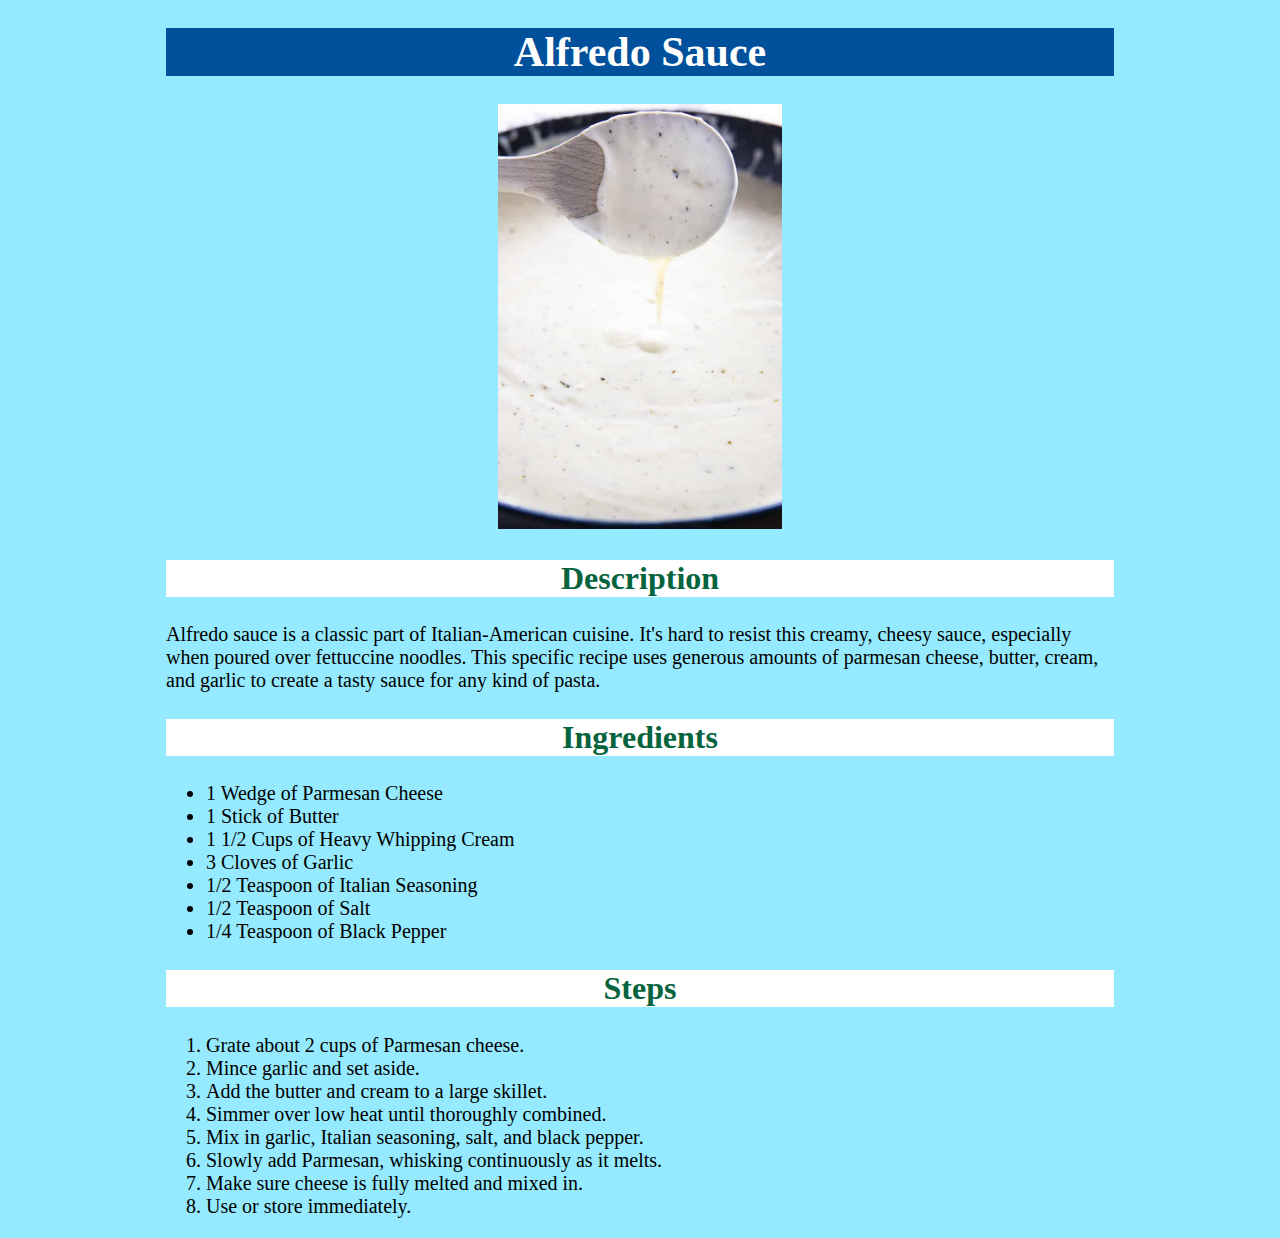
<file: recipes/alfredo-sauce.html>
<!DOCTYPE html>
<html lang="en">

<head>
    <meta charset="UTF-8">
    <meta name="viewport" content="width=device-width, initial-scale=1.0">
    <link rel="stylesheet" href="../css/style.css">
    <title>Alfredo Sauce Recipe</title>
</head>

<body>
    <div class="page-content">
        <h1>Alfredo Sauce</h1>
        <div>
            <img class="image-full" src="./../img/alfredo-sauce.jpg"
                alt="Creamy alfredo sauce dripping from a wooden spoon.">
        </div>

        <h2>Description</h2>
        <p class="info" id="desc">Alfredo sauce is a classic part of Italian-American cuisine. It's hard to resist this creamy, cheesy sauce,
            especially when poured over fettuccine noodles. This specific recipe uses generous amounts of parmesan
            cheese, butter, cream, and garlic to create a tasty sauce for any kind of pasta.</p>

        <h2>Ingredients</h2>
        <ul class="info" id="ingrd">
            <li>1 Wedge of Parmesan Cheese</li>
            <li>1 Stick of Butter</li>
            <li>1 1/2 Cups of Heavy Whipping Cream</li>
            <li>3 Cloves of Garlic</li>
            <li>1/2 Teaspoon of Italian Seasoning</li>
            <li>1/2 Teaspoon of Salt</li>
            <li>1/4 Teaspoon of Black Pepper</li>
        </ul>

        <h2>Steps</h2>
        <ol class="info" id="steps">
            <li>Grate about 2 cups of Parmesan cheese.</li>
            <li>Mince garlic and set aside.</li>
            <li>Add the butter and cream to a large skillet.</li>
            <li>Simmer over low heat until thoroughly combined.</li>
            <li>Mix in garlic, Italian seasoning, salt, and black pepper.</li>
            <li>Slowly add Parmesan, whisking continuously as it melts.</li>
            <li>Make sure cheese is fully melted and mixed in.</li>
            <li>Use or store immediately.</li>
        </ol>
    </div>
</body>

</html>
</file>
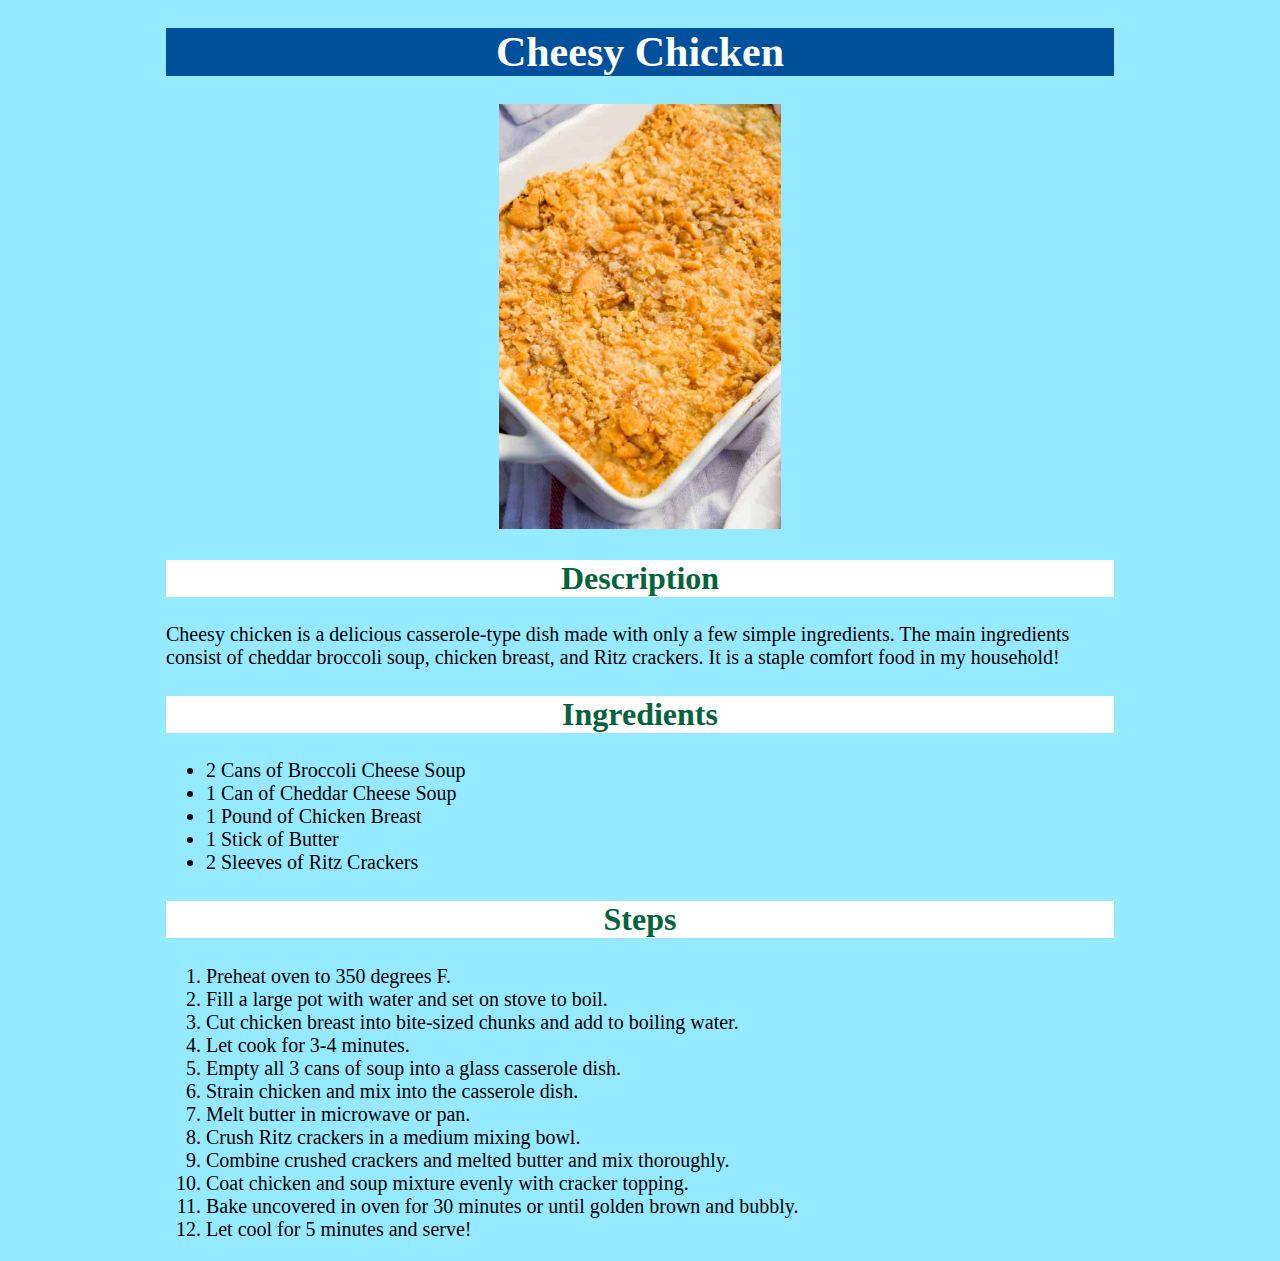
<file: recipes/cheesy-chicken.html>
<!DOCTYPE html>
<html lang="en">

<head>
    <meta charset="UTF-8">
    <meta name="viewport" content="width=device-width, initial-scale=1.0">
    <link rel="stylesheet" href="../css/style.css">
    <title>Cheesy Chicken Recipe</title>
</head>

<body>
    <div class="page-content">
        <h1>Cheesy Chicken</h1>
        <div>
            <img class="image-full" src="../img/cheesy-chicken.jpg"
                alt="A delicious looking casserole dish topped with crumbled Ritz crackers.">
        </div>

        <h2>Description</h2>
        <p class="info" id="desc">Cheesy chicken is a delicious casserole-type dish made with only a few simple ingredients. The main ingredients consist of cheddar broccoli soup, chicken breast, and Ritz crackers. It is a staple comfort food in my household! </p>

        <h2>Ingredients</h2>
        <ul class="info" id="ingrd">
            <li>2 Cans of Broccoli Cheese Soup</li>
            <li>1 Can of Cheddar Cheese Soup</li>
            <li>1 Pound of Chicken Breast</li>
            <li>1 Stick of Butter</li>
            <li>2 Sleeves of Ritz Crackers</li>
        </ul>

        <h2>Steps</h2>
        <ol class="info" id="steps">
            <li>Preheat oven to 350 degrees F.</li>
            <li>Fill a large pot with water and set on stove to boil.</li>
            <li>Cut chicken breast into bite-sized chunks and add to boiling water.</li>
            <li>Let cook for 3-4 minutes.</li>
            <li>Empty all 3 cans of soup into a glass casserole dish.</li>
            <li>Strain chicken and mix into the casserole dish.</li>
            <li>Melt butter in microwave or pan.</li>
            <li>Crush Ritz crackers in a medium mixing bowl.</li>
            <li>Combine crushed crackers and melted butter and mix thoroughly.</li>
            <li>Coat chicken and soup mixture evenly with cracker topping.</li>
            <li>Bake uncovered in oven for 30 minutes or until golden brown and bubbly.</li>
            <li>Let cool for 5 minutes and serve!</li>
        </ol>
    </div>
</body>

</html>
</file>
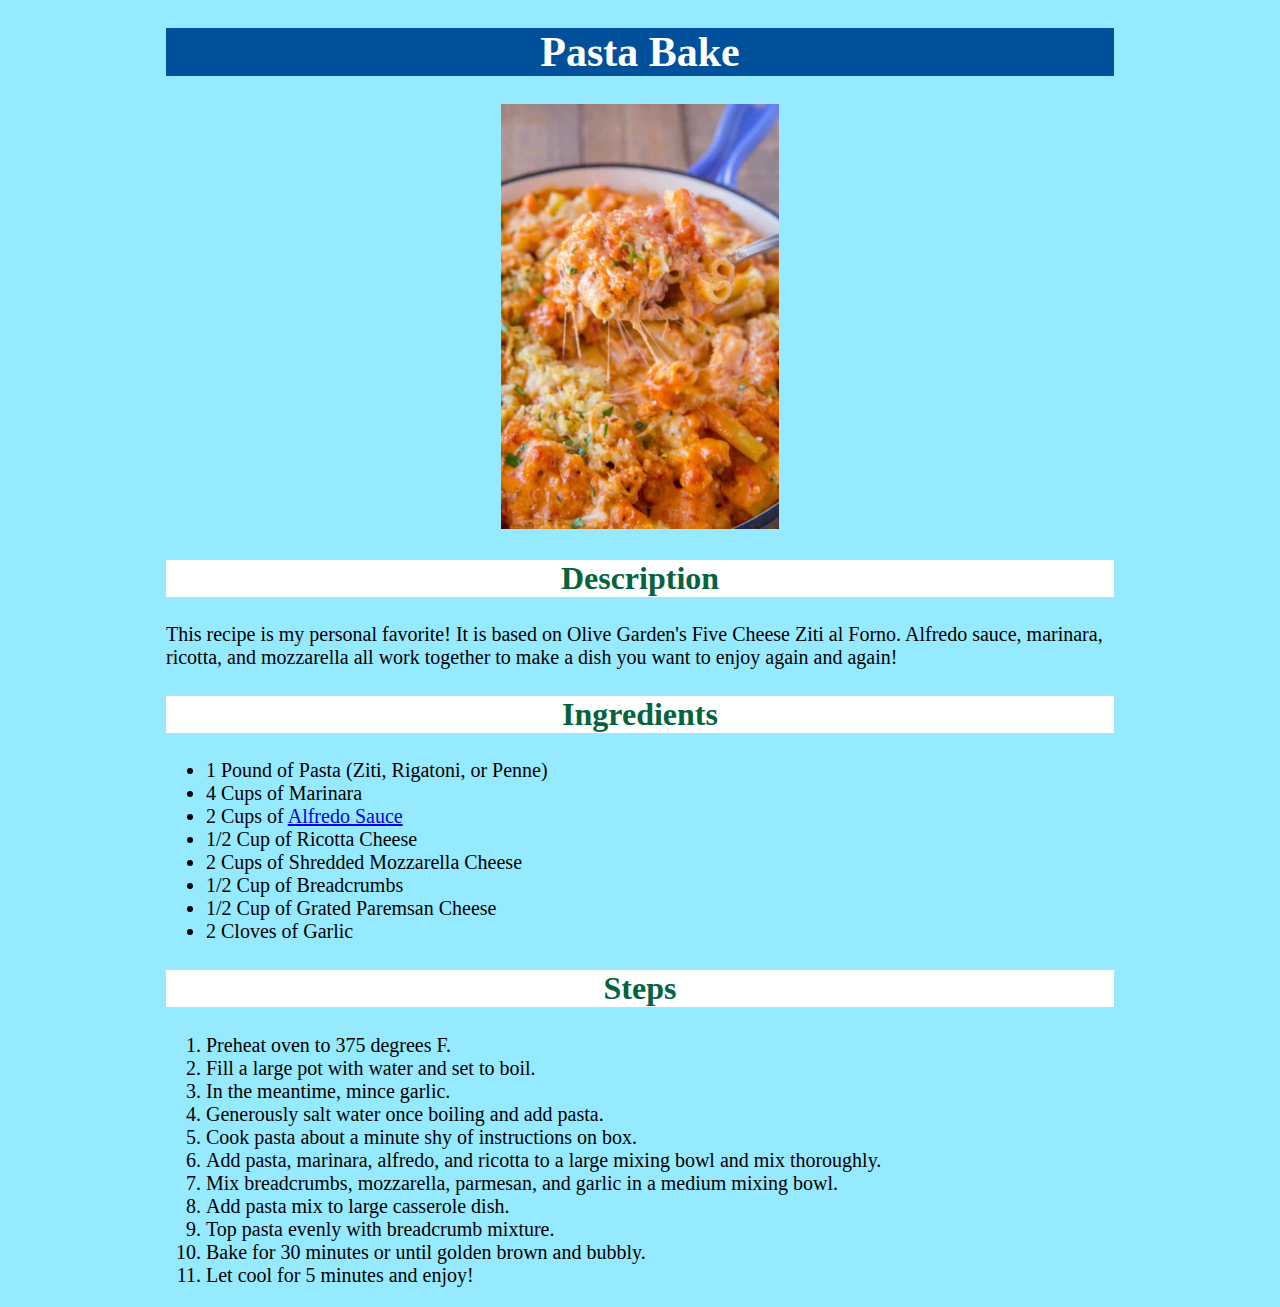
<file: recipes/pasta-bake.html>
<!DOCTYPE html>
<html lang="en">

<head>
    <meta charset="UTF-8">
    <meta name="viewport" content="width=device-width, initial-scale=1.0">
    <link rel="stylesheet" href="../css/style.css">
    <title>Pasta Bake Recipe</title>
</head>

<body>
    <div class="page-content">
        <h1>Pasta Bake</h1>
        <div>
            <img class="image-full" src="../img/pasta-bake.jpg"
                alt="A saucy, cheesy pasta dish with breadcrumb topping.">
        </div>

        <h2>Description</h2>
        <p class="info" id="desc">This recipe is my personal favorite! It is based on Olive Garden's Five Cheese Ziti al Forno.
            Alfredo sauce, marinara, ricotta, and mozzarella all work together to make a dish you want to enjoy again
            and again!</p>

        <h2>Ingredients</h2>
        <ul class="info" id="ingrd">
            <li>1 Pound of Pasta (Ziti, Rigatoni, or Penne)</li>
            <li>4 Cups of Marinara</li>
            <li>2 Cups of <a href="alfredo-sauce.html">Alfredo Sauce</a></li>
            <li>1/2 Cup of Ricotta Cheese</li>
            <li>2 Cups of Shredded Mozzarella Cheese</li>
            <li>1/2 Cup of Breadcrumbs</li>
            <li>1/2 Cup of Grated Paremsan Cheese</li>
            <li>2 Cloves of Garlic</li>
        </ul>

        <h2>Steps</h2>
        <ol class="info" id="steps">
            <li>Preheat oven to 375 degrees F.</li>
            <li>Fill a large pot with water and set to boil.</li>
            <li>In the meantime, mince garlic.</li>
            <li>Generously salt water once boiling and add pasta.</li>
            <li>Cook pasta about a minute shy of instructions on box.</li>
            <li>Add pasta, marinara, alfredo, and ricotta to a large mixing bowl and mix thoroughly.</li>
            <li>Mix breadcrumbs, mozzarella, parmesan, and garlic in a medium mixing bowl.</li>
            <li>Add pasta mix to large casserole dish.</li>
            <li>Top pasta evenly with breadcrumb mixture.</li>
            <li>Bake for 30 minutes or until golden brown and bubbly.</li>
            <li>Let cool for 5 minutes and enjoy!</li>
        </ol>
    </div>
</body>

</html>
</file>
<file: css/style.css>
body {
    background-color: rgb(149, 234, 255);
    font-family: 'Times New Roman', Times, serif;
    text-align: center;
}

h1 {
    background-color: rgb(0, 80, 155);
    color: white;
    font-size: 42px;
}

h2 {
    color: #05633e;
    background-color: white;
    font-size: 32px;
}

.image-full {
    height: 425px;
    width: auto;
}

.image-preview {
    height: 200px;
    width: auto;
}

.main-menu .recipe-list {
    list-style-type: none;
    margin: 0;
    padding: 0;
}

.main-menu {
    padding: 5%;
    background-color: wheat;
    font-size: 16px;
}

.page-content {
    margin-left: 12.5%;
    margin-right: 12.5%;
}

.info {
    text-align: left;
    font-size: 20px;
}
</file>
